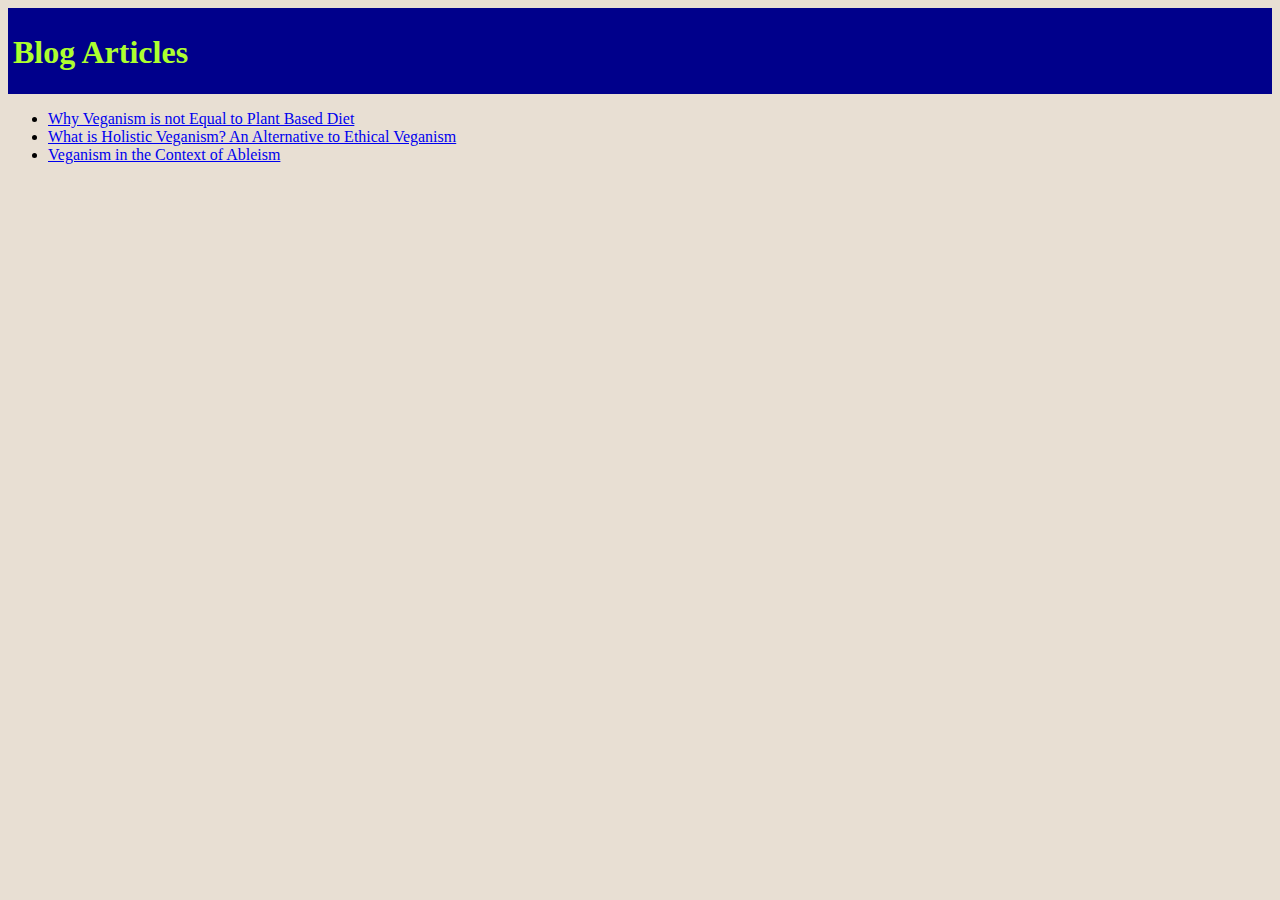
<file: index.html>
<!DOCTYPE html>

<html lang="en">

<head>
  <meta charset="UTF-8" />
  <title>Blog Homepage</title>
  <link rel="stylesheet" type="text/css" href="css/default.css">
</head>

<body>
  <div class="homepage header">
    <h1>Blog Articles</h1>
  </div>

  <div class="selected-articles">
    <ul>
      <li>
        <a href="./posts/vegan-is-more-than-you-think.html"> Why Veganism is not Equal to Plant Based Diet </a>
      </li>
      <li>
        <a href="./posts/template.html"> What is Holistic Veganism? An Alternative to Ethical Veganism </a>
      </li>
      <li>
        <a href="./posts/template.html"> Veganism in the Context of Ableism </a>
      </li>
    </ul>
  </div>



</body>

</html>
</file>
<file: css/default.css>
body {
    background-color: rgb(232, 223, 211);
  }

.header{
  color: greenyellow;
  background-color: darkblue;
  padding-left: 5px;
  padding-top: 5px;
  padding-bottom: 1px;
  text-align: left;
}
</file>
